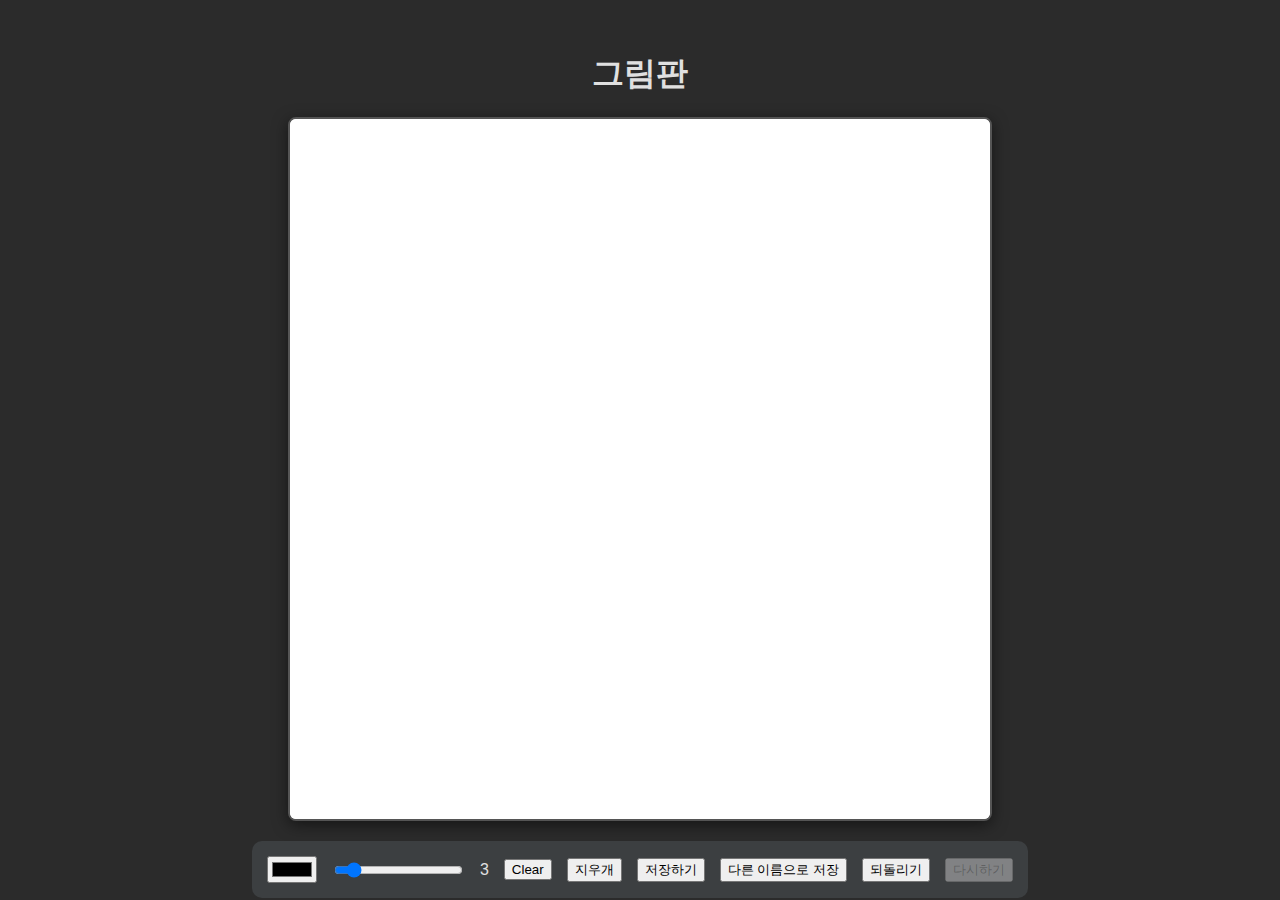
<file: index.html>
<!DOCTYPE html>
<html lang="en">
<head>
    <meta charset="UTF-8">
    <meta name="viewport" content="width=device-width, initial-scale=1.0">
    <title>그림판</title>
    <link rel="stylesheet" href="./style.css">
</head>
<body>
    <script src="./script.js" defer></script>
    <h1>그림판</h1>
    <div class="container">
        <canvas id="drawCanvas" width="700" height="700"></canvas>
        <div class ="controls">
            <input type="color" id="colorPicker">
            <input type="range" id="lineWidth"
            min="1" max="20" value="3">
            <span id="widthValue">3</span>
            <button id="clearButton">Clear</button>
            <button id="eraserButton"> 지우개</button>
            <button id="saveButton">저장하기</button>
            <button id="saveAsButton">다른 이름으로 저장</button>
            <button id="undoButton">되돌리기</button>
            <button id="redoButton">다시하기</button>
        </div>
    </div>

</body>
</html>
</file>
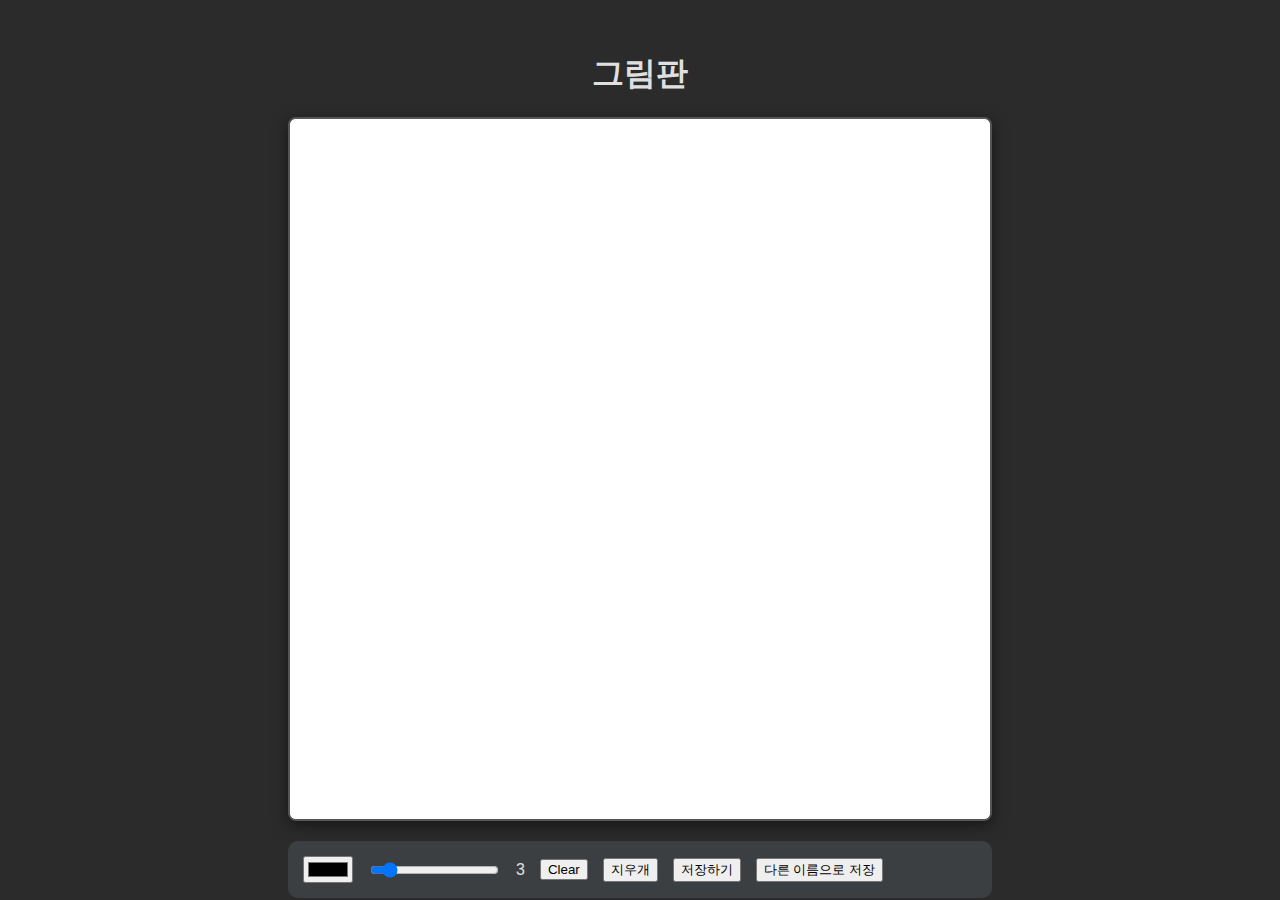
<file: paint.html>
<!DOCTYPE html>
<html lang="en">
<head>
    <meta charset="UTF-8">
    <meta name="viewport" content="width=device-width, initial-scale=1.0">
    <title>그림판</title>
    <link rel="stylesheet" href="./style.css">
</head>
<body>
    <script src="./script.js" defer></script>
    <h1>그림판</h1>
    <div class="container">
        <canvas id="drawCanvas" width="700" height="700"></canvas>
        <div class ="controls">
            <input type="color" id="colorPicker">
            <input type="range" id="lineWidth"
            min="1" max="20" value="3">
            <span id="widthValue">3</span>
            <button id="clearButton">Clear</button>
            <button id="eraserButton"> 지우개</button>
            <button id="saveButton">저장하기</button>
            <button id="saveAsButton">다른 이름으로 저장</button>
        </div>
    </div>

</body>
</html>
</file>
<file: style.css>
body{
    /*배경*/
    background-color: #2b2b2b;

    /*글자색은 밝게 해서 잘 보이게 설정*/
    color: #e0e0e0;

    /* 화면 중앙 정렬*/
    display:flex;
    flex-direction:column;
    align-items:center;        /* 좌우 기준 정중앙 배치 */
    justify-content: center;   /* 위아래 기준 정중앙 배치 */

    min-height: 100vh;
    margin:0;
    font-family: 'Arial',sans-serif;
}

/* "그림판" */
h1{
    display: block;
    text-align:center;
    margin-top:50px;
}

#drawCanvas{
    background-color: white;
    border: 2px solid #555;
    border-radius: 8px;
    box-shadow: 0 4px 15px rgba(0,0,0,0.5);
    cursor:crosshair;
    display:block;
    margin:0 auto;
}

.controls{
    margin-top:20px;
    padding:15px;
    background-color: #3c3f41;
    border-radius:10px;
    display:flex;
    gap:15px;
    align-items: center;
}

/*지우개 모드일때 사용할 클래스*/
.eraser-cursor{
    cursor:cell !important;
}
</file>
